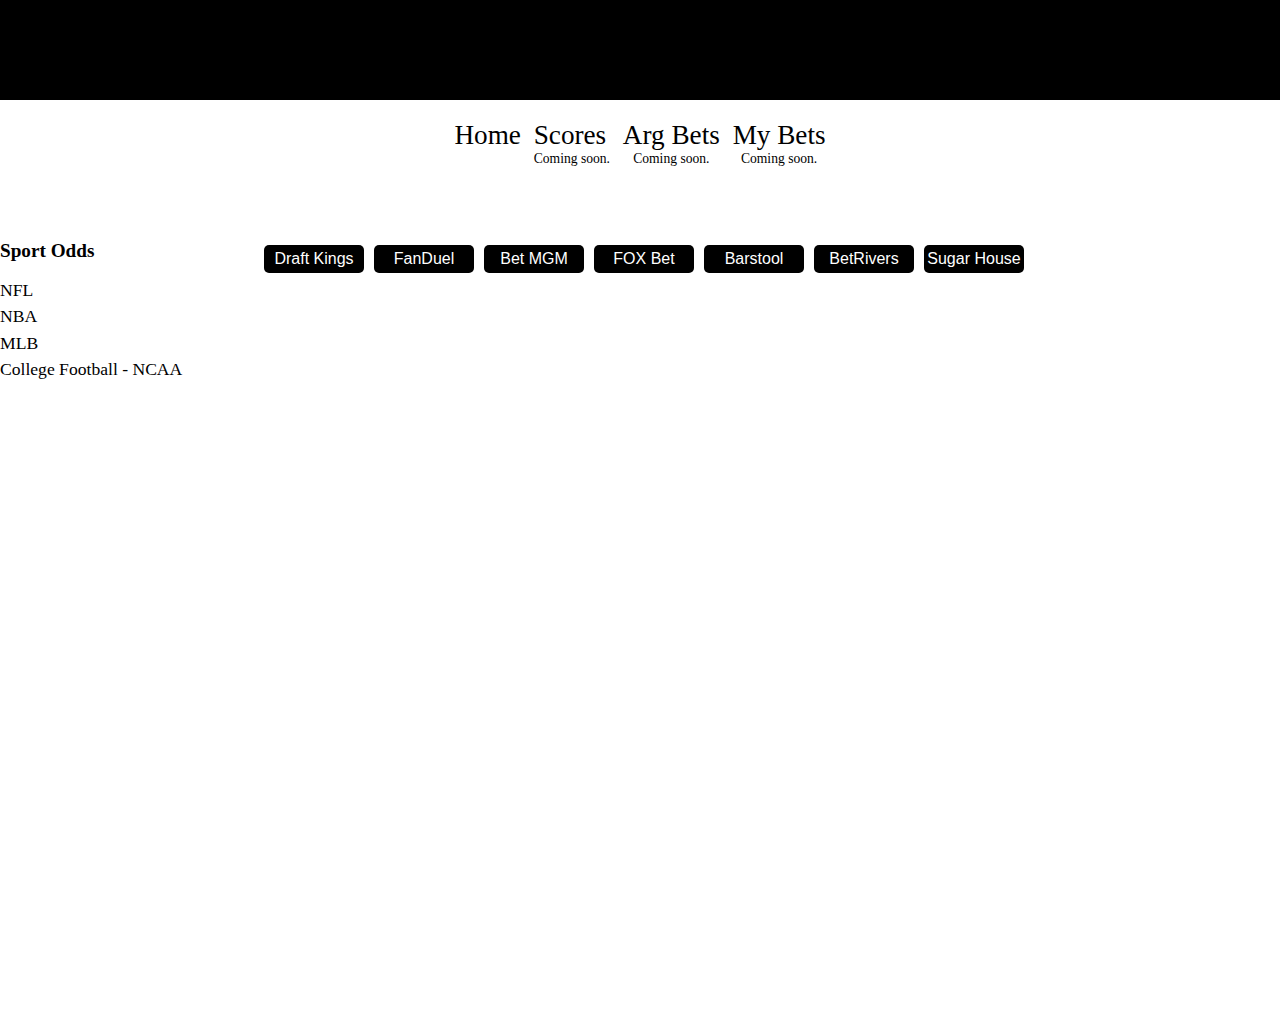
<file: nflOdds.html>
<!DOCTYPE html>
<html lang="en">
<head>
    <meta charset="UTF-8">
    <meta http-equiv="X-UA-Compatible" content="IE=edge">
    <meta name="viewport" content="width=device-width, initial-scale=1.0">
    <title>Pirate Bets - NFL Odds</title>
    <link rel="stylesheet" href="index.css">
    <link rel="stylesheet" href="nfl-odds.css">
</head>
<body>
    <div class="site-wrapper">
        <nav class="site-nav">
            <div class="site-head"></div>
            <div class="site-nav-links">
                <a href="/index.html" class='site-nav-link-style'>Home</a>
            <a href="/index.html" class='site-nav-link-style'>Scores <p class='coming-soon'>Coming soon.</p></a>
            <a href="/index.html" class='site-nav-link-style'>Arg Bets <p class='coming-soon'>Coming soon.</p></a>
            <a href="/index.html" class='site-nav-link-style'>My Bets <p class='coming-soon'>Coming soon.</p></a>
            </div>
        </nav>
        <nav class="sport-nav">
            <h3>Sport Odds</h3>
            <a href="/nflOdds.html">NFL</a>
            <a href="#">NBA</a>
            <a href="#">MLB</a>
            <a href="#">College Football - NCAA </a>
        </nav>
        <div class="odds-btn">
            <button class="get-draftkings btn-style">Draft Kings</button>
                <button class="get-fanduel btn-style">FanDuel</button>
                <button class="get-betmgm btn-style">Bet MGM</button>
                <button class="get-foxbet btn-style">FOX Bet</button>
                <button class="get-barstool btn-style">Barstool</button>
                <button class="get-betrivers btn-style">BetRivers</button>
                <button class="get-sugarhouse btn-style">Sugar House</button>
        </div>
        <div class="info-card">
            <!-- sample card - to be deleted -->
            <!-- <div class="card"> -->
                <!-- <div class="card-content">
                    <h3 class="bookmaker-title">Draft Kings</h3>
                    <h3 class="money-line-title">MONEYLINE</h3>
                    <h4 class="home-team-title">Dallas Cowboys</h4>
                    <h4 class="home-team-odds">-125</h4>
                    <h4 class="away-team-title">New York Giants</h4>
                    <h4 class="away-team-odds">+175</h4>
                </div> -->
            </div>
        </div>
        <footer class="foot"></footer>
    </div>
    <script src="nfl-odds.js"></script>
</body>
</html>
</file>
<file: index.css>
* {
    box-sizing: border-box;
    margin: 0;
    padding: 0;
}

/* coming soon */
.site-nav-link-style p {
    font-size: .5em;
    text-align: center;
}

.site-wrapper {
    width: 100%;
    margin:0 auto;
    display: grid;
    grid-template-columns: 1fr 4fr 1fr;
    grid-template-rows: 1fr auto minmax(400px, auto) 1fr;
}

.site-head {
    width: 100%;
    height:100px;
    background-color: black;
}

/* desktop */

.site-nav {
    /* border: 2px solid green; */
    grid-column-start: 1;
    grid-column-end: 4;
    width: 100%;
    height:60px;
    margin-bottom: 180px;
}

.site-nav-links {
    width:30%;
    display: flex;
    justify-content: space-around;
    margin: 0 auto;
}

.site-nav-link-style {
    margin-top: 20px;
    color: black;
    text-decoration: none;
    font-size: 1.7em;
}

.sport-nav {
    /* border: 2px solid green; */
    display: flex;
    flex-direction: column;
    grid-row-start: 2;
    grid-row-end: 2;
    width: 220px;
    height: 50%;
    margin: 0 auto;
}

.sport-nav :nth-child(1) {
    margin-bottom: 15px;
    font-size: 1.2em;
}

.sport-nav a {
    text-decoration: none;
    font-size: 1.1em;
    color: black;
    line-height: 1.5;
}

.odds-btn {
    grid-column: 2;
    grid-row: 2;
    display: flex;
    justify-content: center;
}

.btn-style {
    margin: 5px;
    width: 100px;
    height: 28px;
    padding: 3px;
    font-size: 1em;
    border-radius: 5px;
    border: none;
    background-color: black;
    color: white;

}

/* card */
</file>
<file: nfl-odds.css>
* {
    box-sizing: border-box;
    margin: 0;
    padding: 0;
}

/* odds buttons */

.odds-btn {
    grid-column: 2;
    grid-row: 2;
    display: flex;
    justify-content: center;
}

.btn-style {
    margin: 5px;
    width: 100px;
    height: 28px;
    padding: 3px;
    font-size: 1em;
    border-radius: 5px;
    border: none;
    background-color: black;
    color: white;

}

/* card */


.info-card {
    grid-row:3;
    grid-column:2;
    display: flex;
    flex-direction: column;
    align-items: center;
}




.card {
    height: 175px;
    width: 600px;
    margin: 0 auto;
    margin-top: 20px;
    padding: 10px;
}

.card-border {
    border-bottom: 2px solid black;
    /* border-top: 2px solid black; */
}

.card-content {
    display: grid;
    gap: 5px;
    grid-template-columns: repeat(3,1fr);
    grid-template-rows: repeat(6,1fr);
    text-align: center;
    margin-top: 10px;
}

.bookmaker-title {
    grid-column: 1;
    grid-row: 1;
    text-align: left;
    text-decoration: underline;
}

.money-line-title {
    grid-column: 2;
    grid-row: 2;
    text-decoration: underline;
}

.home-team-title {
    grid-column: 1;
    grid-row: 4;
}

.away-team-title {
    grid-column: 1;
    grid-row: 5;
}

.home-team-odds {
    grid-column: 2;
    grid-row: 4
}

.away-team-odds {
    grid-column: 2;
    grid-row: 5;
}
</file>
